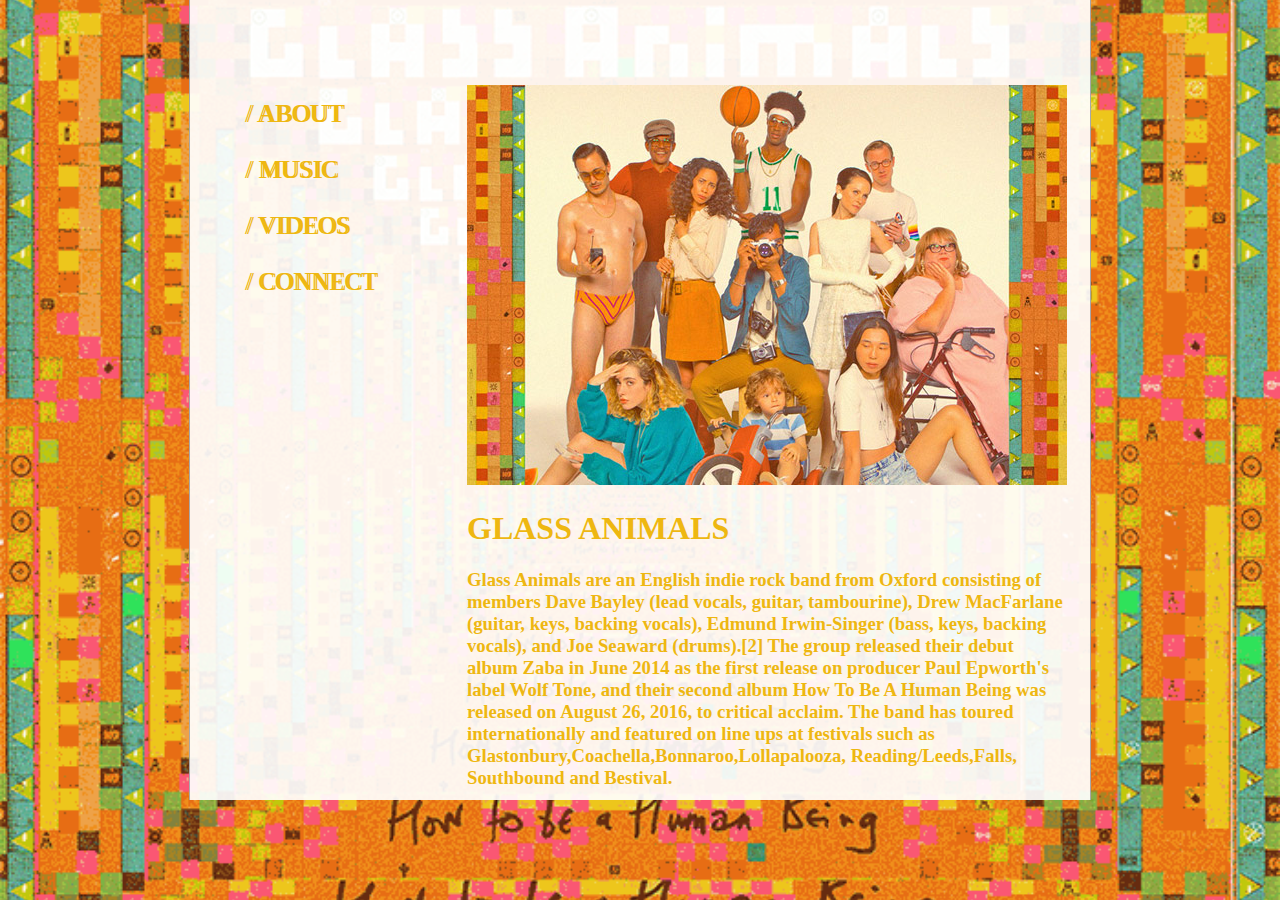
<file: about.html>
<!doctype html>
<html>
<head>
<meta charset="utf-8">
<title>ABOUT</title>
<link href="style.css" rel="stylesheet" type="text/css">
</head>

<body>
<div id="header">
  <div class="main">
  <ul>
  <li><a href="about.html">/ ABOUT</a></li>
  <br>
  <li><a href="music.html">/ MUSIC</a></li>
  <br>
  <li><a href="video.html">/ VIDEOS</a></li>
  <br>
  <li><a href="connect.html">/ CONNECT</a></li>
  </ul>
  </div>
  <div class="main02">
  <img src="images/ab1.jpg" width="600" height="400" alt=""/> <h1>GLASS ANIMALS   </h1>
  <h3>Glass Animals are an English indie rock band from Oxford consisting of members Dave Bayley (lead vocals, guitar, tambourine), Drew MacFarlane (guitar, keys, backing vocals), Edmund Irwin-Singer (bass, keys, backing vocals), and Joe Seaward (drums).[2] The group released their debut album Zaba in June 2014 as the first release on producer Paul Epworth's label Wolf Tone, and their second album How To Be A Human Being was released on August 26, 2016, to critical acclaim. The band has toured internationally and featured on line ups at festivals such as Glastonbury,Coachella,Bonnaroo,Lollapalooza, Reading/Leeds,Falls, Southbound and Bestival.</h3>
  </div>
</div>
</body>
</html>
</file>
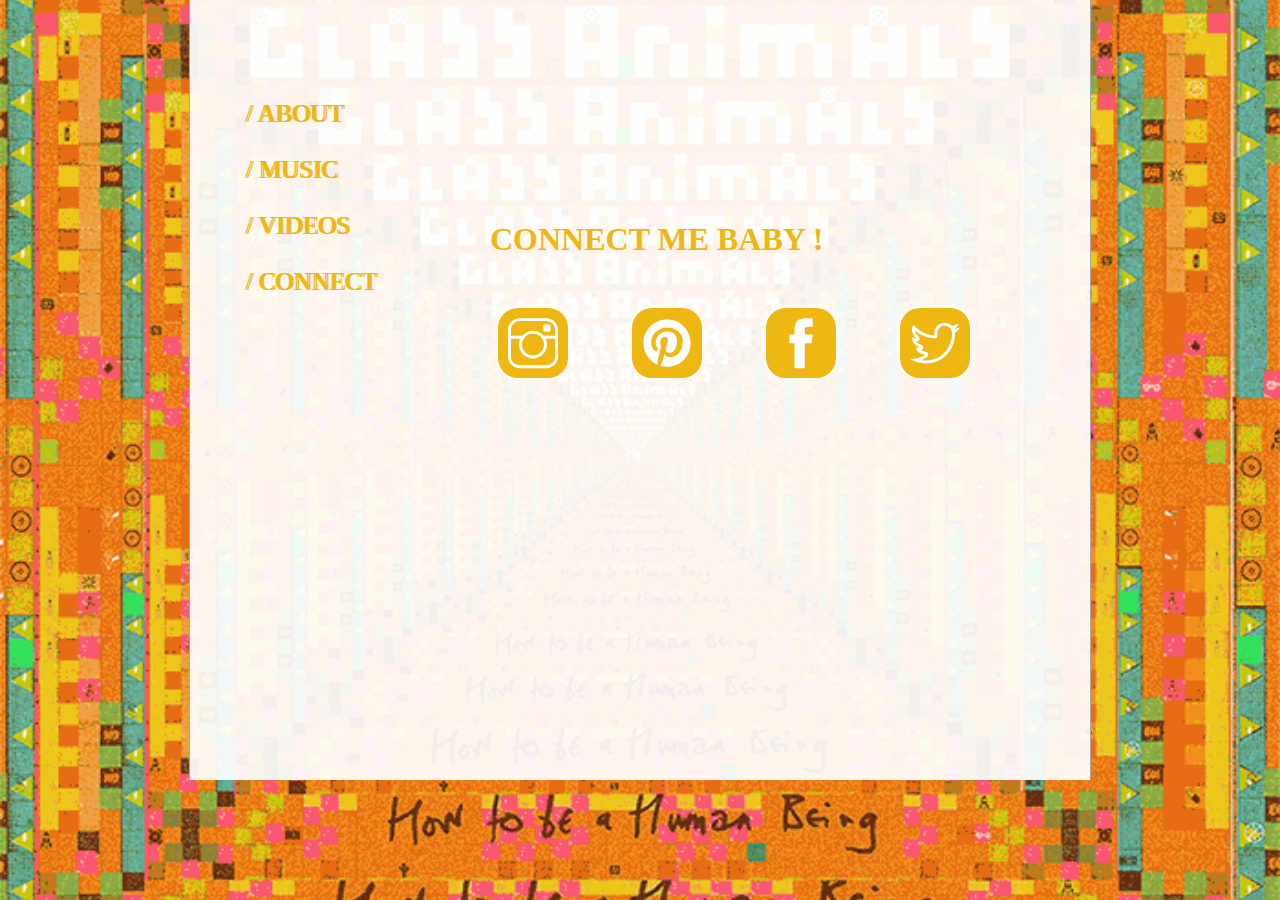
<file: connect.html>
<!doctype html>
<html>
<head>
<meta charset="utf-8">
<title>無標題文件</title>
<link href="style1.css" rel="stylesheet" type="text/css">
<link href="themify.css" rel="stylesheet" type="text/css">
</head>

<body>
<div id="header">
  <div class="main">
  <ul>
  <li><a href="about.html">/ ABOUT</a></li>
  <br>
  <li><a href="music.html">/ MUSIC</a></li>
  <br>
  <li><a href="video.html">/ VIDEOS</a></li>
  <br>
  <li><a href="connect.html">/ CONNECT</a></li>
  </ul>
  </div>
  <div class="main03">
  <h1>CONNECT ME BABY !</h1><br>
  <h2>
<a href="#"><i class="ti-instagram icon-small"></i></a>
<a href="#"><i class="ti-pinterest-alt icon-small"></i></a>
<a href="#"><i class="ti-facebook icon-small"></i></a>
<a href="#"><i class="ti-twitter icon-small"></i></a></h2>
  </div>
</div>
</body>
</html>
</file>
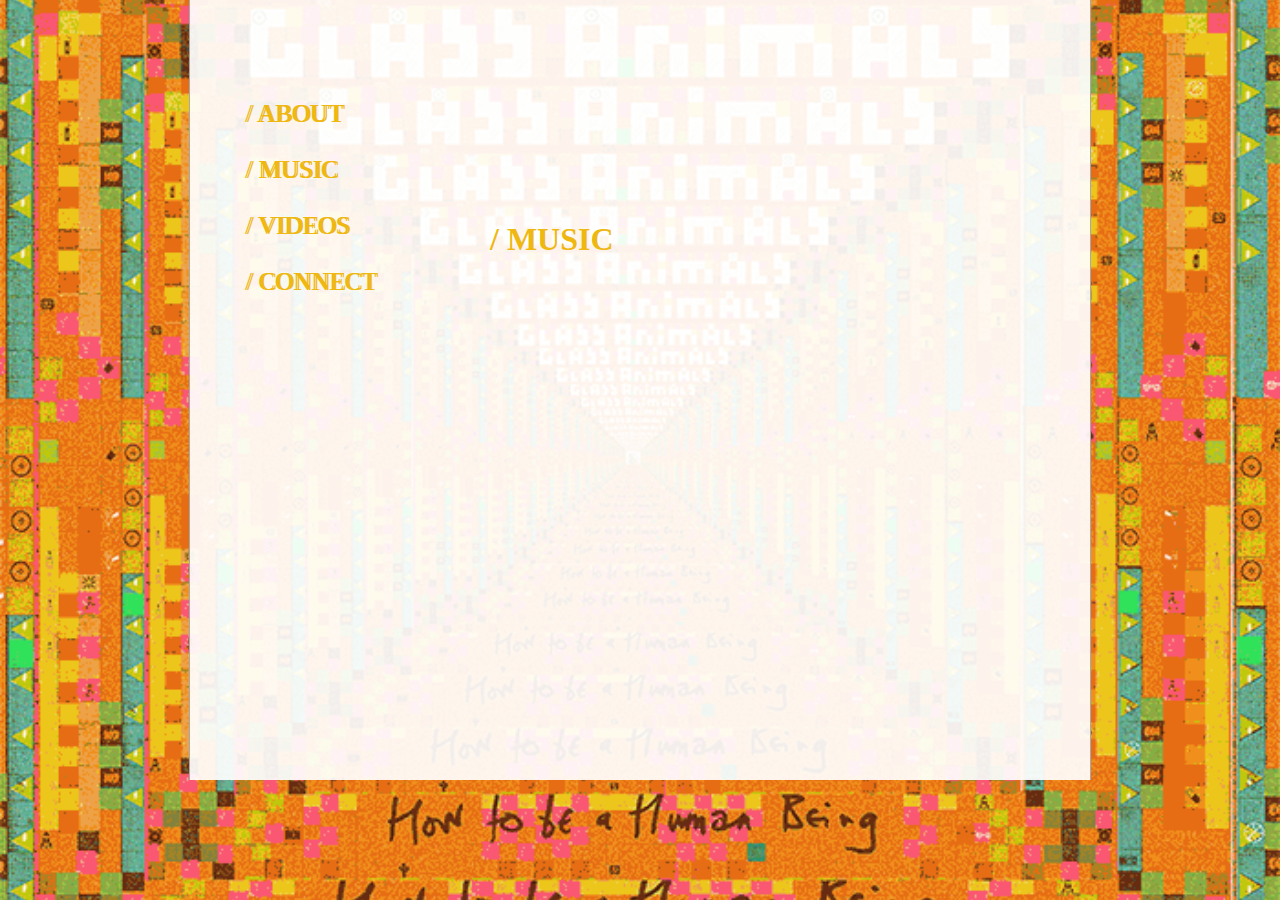
<file: music.html>
<!doctype html>
<html>
<head>
<meta charset="utf-8">
<title>無標題文件</title>
<link href="style1.css" rel="stylesheet" type="text/css">
</head>

<body>
<div id="header">
   <div class="main">
  <ul>
  <li><a href="about.html">/ ABOUT</a></li>
  <br>
  <li><a href="music.html">/ MUSIC</a></li>
  <br>
  <li><a href="video.html">/ VIDEOS</a></li>
  <br>
  <li><a href="connect.html">/ CONNECT</a></li>
  </ul>
  </div>
  <div class="main03"><h1>/ MUSIC</h1><br>
  <iframe src="https://embed.spotify.com/?uri=spotify%3Aartist%3A4yvcSjfu4PC0CYQyLy4wSq" width="300" height="380" frameborder="0" allowtransparency="true"></iframe>
  
  </div>
</div>
</body>
</html>
</file>
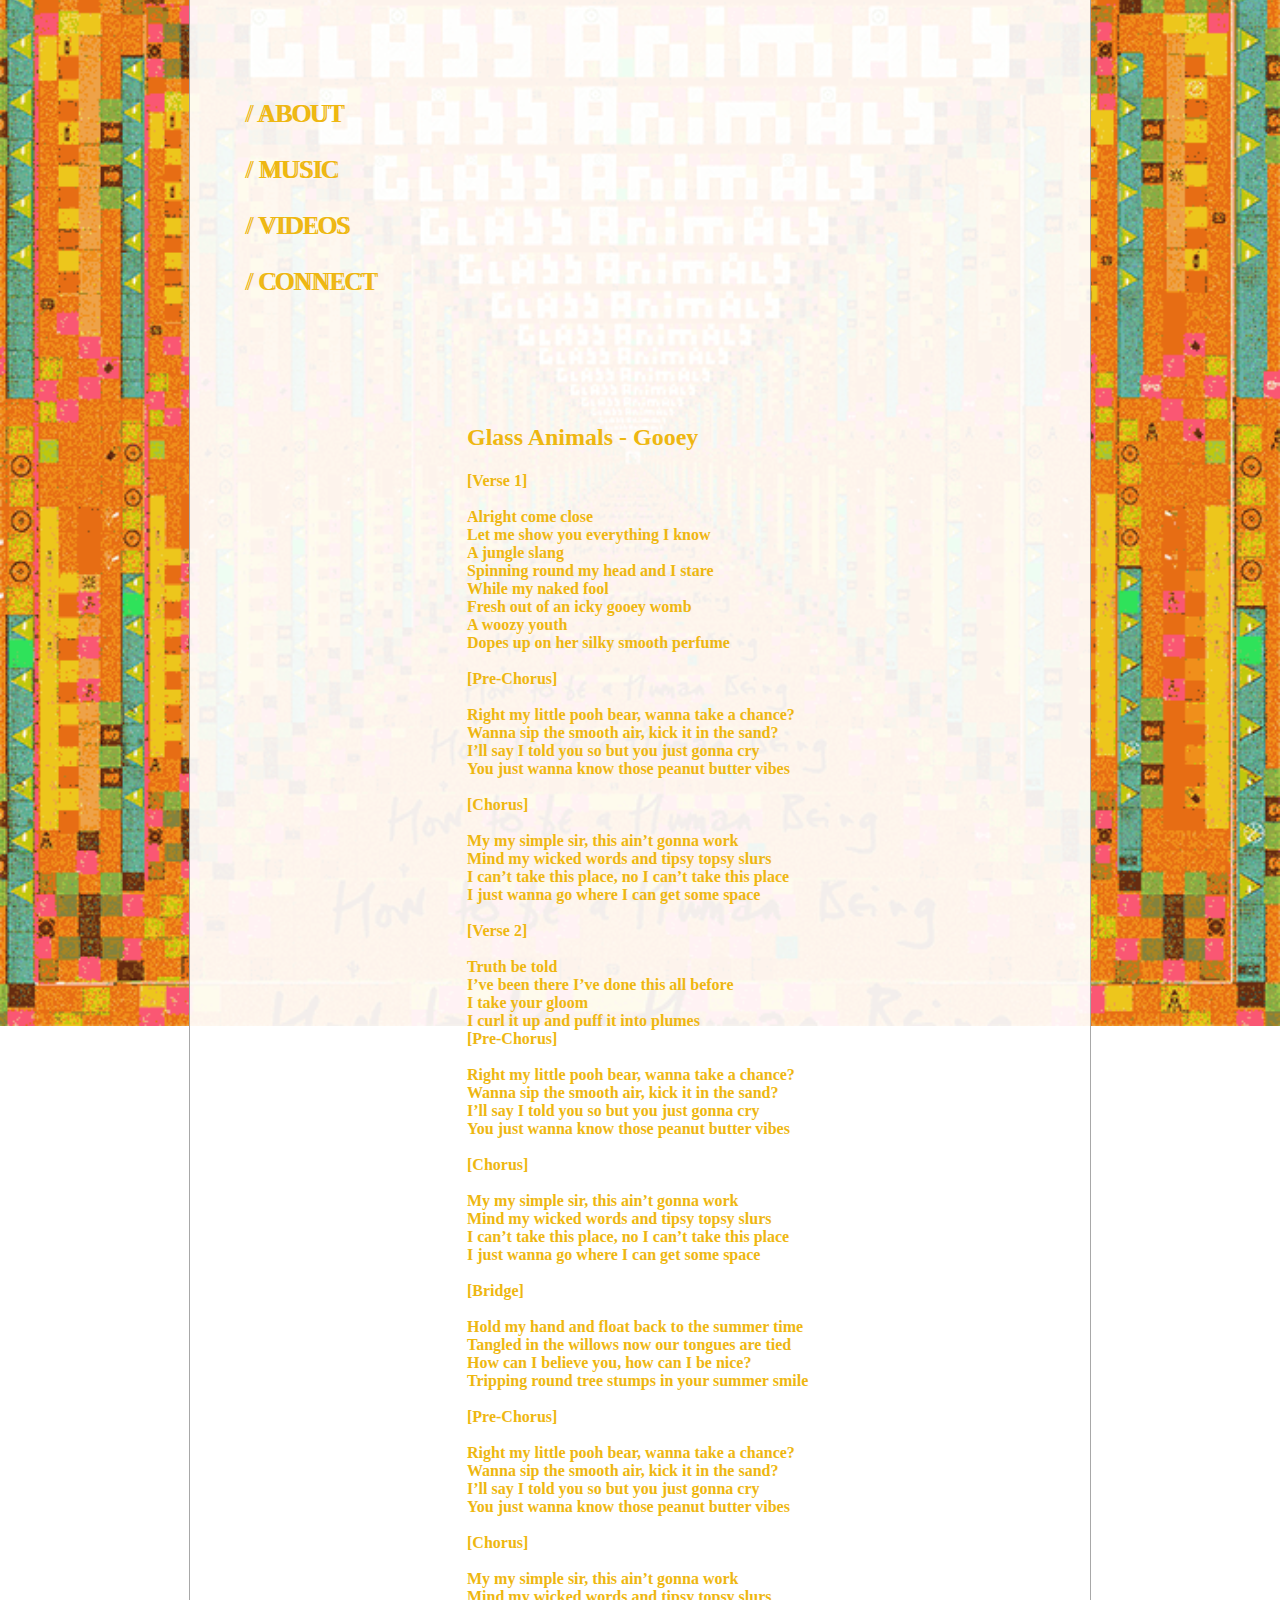
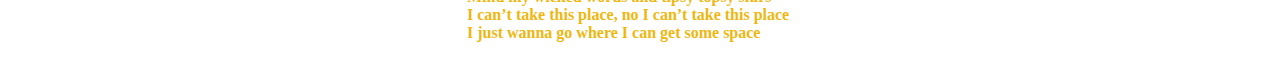
<file: video.html>
<!doctype html>
<html>
<head>
<meta charset="utf-8">
<title>無標題文件</title>
<link href="style2.css" rel="stylesheet" type="text/css">
</head>

<body>
<div id="header2">
  <div class="main1">
  <ul>
  <li><a href="about.html">/ ABOUT</a></li>
  <br>
  <li><a href="music.html">/ MUSIC</a></li>
  <br>
  <li><a href="video.html">/ VIDEOS</a></li>
  <br>
  <li><a href="connect.html">/ CONNECT</a></li>
  </ul>
  </div>
  <div class="main2">
  <iframe width="560" height="315" src="https://www.youtube.com/embed/IIA1XQnAv5s?list=PL_C-z5nD9dQTStoEtPPP2pUsEQc2-Cm6d" frameborder="0" allowfullscreen></iframe>
  <h2>Glass Animals - Gooey</h2>
  <h4>[Verse 1]<br><br>
Alright come close<br>
Let me show you everything I know <br>
A jungle slang<br>
Spinning round my head and I stare<br>
While my naked fool<br>
Fresh out of an icky gooey womb<br>
A woozy youth<br>
Dopes up on her silky smooth perfume<br><br> 

[Pre-Chorus]<br><br>
Right my little pooh bear, wanna take a chance?<br>
Wanna sip the smooth air, kick it in the sand? <br>
I’ll say I told you so but you just gonna cry<br>
You just wanna know those peanut butter vibes<br><br>

[Chorus]<br><br>
My my simple sir, this ain’t gonna work<br>
Mind my wicked words and tipsy topsy slurs<br>
I can’t take this place, no I can’t take this place<br>
I just wanna go where I can get some space<br><br> 

[Verse 2]<br><br>
Truth be told<br>
I’ve been there I’ve done this all before<br>
I take your gloom<br>
I curl it up and puff it into plumes <br>

[Pre-Chorus]<br><br>
Right my little pooh bear, wanna take a chance? <br>
Wanna sip the smooth air, kick it in the sand?<br>
I’ll say I told you so but you just gonna cry<br> 
You just wanna know those peanut butter vibes <br><br>

[Chorus]<br><br>
My my simple sir, this ain’t gonna work<br> 
Mind my wicked words and tipsy topsy slurs<br>
I can’t take this place, no I can’t take this place<br>
I just wanna go where I can get some space<br><br> 

[Bridge]<br><br>
Hold my hand and float back to the summer time<br> 
Tangled in the willows now our tongues are tied<br> 
How can I believe you, how can I be nice?<br> 
Tripping round tree stumps in your summer smile<br><br> 

[Pre-Chorus]<br><br>
Right my little pooh bear, wanna take a chance?<br>
Wanna sip the smooth air, kick it in the sand? <br>
I’ll say I told you so but you just gonna cry<br>
You just wanna know those peanut butter vibes<br><br>

[Chorus]<br><br>
My my simple sir, this ain’t gonna work<br>
Mind my wicked words and tipsy topsy slurs <br>
I can’t take this place, no I can’t take this place <br>
I just wanna go where I can get some space <br><br>
  </h4>
  </div>
</div>
</body>
</html>
</file>
<file: style.css>
@charset "utf-8";
body{
	margin: 0;
	padding: 0;
	background-size: cover;
	background-repeat: no-repeat;
	background-attachment: fixed;
	background-position: center;
	background-image: url(images/gif.gif);
}
#header{
	width: 900px;
	height: 800px;
	margin-right: auto;
	margin-left: auto;
	background-color: hsla(0,0%,100%,0.92);	
	border-left: thin solid #A8A8A8;
	border-right: thin solid #A8A8A8;
}
.main ul {
	float: left;
	width: 200px;
	margin-top:100px;
	margin-left: 15px;
	text-decoration: none;
	font-size: 25px;
}

.main ul li{
	list-style-type: none;
	font-family: "Chogokuboso Gothic";
	color: hsla(45,87%,50%,1.00);
	text-shadow: 2px 0px;
	
}
.main02{
	float: right;
	width: 600px;
	margin-right: 23px;
	margin-top:85px;
	font-family: "Chogokuboso Gothic";
	
}

h1, h3{
	color: hsla(45,87%,50%,1.00);
}

.main ul li a {
	color: hsla(45,87%,50%,1.00);
	text-decoration: none;	
}
</file>
<file: style1.css>
@charset "utf-8";
body{
	margin: 0;
	padding: 0;
	background-size: cover;
	background-repeat: no-repeat;
	background-attachment: fixed;
	background-position: center;
	background-image: url(images/gif.gif);
}
#header{
	width: 900px;
	height: 780px;
	margin-right: auto;
	margin-left: auto;
	background-color: hsla(0,0%,100%,0.92);	
	border-left: thin solid #A8A8A8;
	border-right: thin solid #A8A8A8;
}

.main ul {
	float: left;
	width: 200px;
	margin-top:100px;
	margin-left: 15px;
	text-decoration: none;
	font-size: 25px;
}

.main ul li{
	list-style-type: none;
	font-family: "Chogokuboso Gothic";
	color: hsla(45,87%,50%,1.00);
	text-shadow: 2px 0px;
	
}
.main03{
	float: right;
	width: 600px;
	margin-left: -450px;
	margin-top:200px;
	font-family: "Chogokuboso Gothic";
	
}

h2{
	}

.icon-small {
	font-size: 50px;
	color: #FFFFFF;
	border-radius: 20px;
	padding-top: 10px;
	padding-right: 10px;
	padding-bottom: 10px;
	padding-left: 10px;
	background-color: hsla(45,87%,50%,1.00);
	margin-right: 50px;
	margin-left: 8px;
	-webkit-box-shadow: 0px 0px 4px 3px;
	box-shadow: 0px 0px 4px 2px;
	
}

.icon-small:hover {
	font-size: 55px;
	transition:color 0.5s;
	border-radius: 20px;
	padding:15px;
	background-color:orange;
	margin-right: 8px;
	margin-left: 4px;
	-webkit-box-shadow: 0px 0px 4px 3px;
	box-shadow: 0px 0px 4px 2px;
}

a {
    text-decoration:none;
}

h1{
	color: hsla(45,87%,50%,1.00);
}

.main ul li a {
	color: hsla(45,87%,50%,1.00);
	text-decoration: none;	
}
</file>
<file: themify.css>
@charset "utf-8";
@font-face {
	font-family: 'themify';
	src:url('fonts/themify.eot?-fvbane');
	src:url('fonts/themify.eot?#iefix-fvbane') format('embedded-opentype'),
		url('fonts/themify.woff?-fvbane') format('woff'),
		url('fonts/themify.ttf?-fvbane') format('truetype'),
		url('fonts/themify.svg?-fvbane#themify') format('svg');
	font-weight: normal;
	font-style: normal;
}

[class^="ti-"], [class*=" ti-"] {
	font-family: 'themify';
	speak: none;
	font-style: normal;
	font-weight: normal;
	font-variant: normal;
	text-transform: none;
	line-height: 1;

	/* Better Font Rendering =========== */
	-webkit-font-smoothing: antialiased;
	-moz-osx-font-smoothing: grayscale;
}

.ti-wand:before {
	content: "\e600";
}
.ti-volume:before {
	content: "\e601";
}
.ti-user:before {
	content: "\e602";
}
.ti-unlock:before {
	content: "\e603";
}
.ti-unlink:before {
	content: "\e604";
}
.ti-trash:before {
	content: "\e605";
}
.ti-thought:before {
	content: "\e606";
}
.ti-target:before {
	content: "\e607";
}
.ti-tag:before {
	content: "\e608";
}
.ti-tablet:before {
	content: "\e609";
}
.ti-star:before {
	content: "\e60a";
}
.ti-spray:before {
	content: "\e60b";
}
.ti-signal:before {
	content: "\e60c";
}
.ti-shopping-cart:before {
	content: "\e60d";
}
.ti-shopping-cart-full:before {
	content: "\e60e";
}
.ti-settings:before {
	content: "\e60f";
}
.ti-search:before {
	content: "\e610";
}
.ti-zoom-in:before {
	content: "\e611";
}
.ti-zoom-out:before {
	content: "\e612";
}
.ti-cut:before {
	content: "\e613";
}
.ti-ruler:before {
	content: "\e614";
}
.ti-ruler-pencil:before {
	content: "\e615";
}
.ti-ruler-alt:before {
	content: "\e616";
}
.ti-bookmark:before {
	content: "\e617";
}
.ti-bookmark-alt:before {
	content: "\e618";
}
.ti-reload:before {
	content: "\e619";
}
.ti-plus:before {
	content: "\e61a";
}
.ti-pin:before {
	content: "\e61b";
}
.ti-pencil:before {
	content: "\e61c";
}
.ti-pencil-alt:before {
	content: "\e61d";
}
.ti-paint-roller:before {
	content: "\e61e";
}
.ti-paint-bucket:before {
	content: "\e61f";
}
.ti-na:before {
	content: "\e620";
}
.ti-mobile:before {
	content: "\e621";
}
.ti-minus:before {
	content: "\e622";
}
.ti-medall:before {
	content: "\e623";
}
.ti-medall-alt:before {
	content: "\e624";
}
.ti-marker:before {
	content: "\e625";
}
.ti-marker-alt:before {
	content: "\e626";
}
.ti-arrow-up:before {
	content: "\e627";
}
.ti-arrow-right:before {
	content: "\e628";
}
.ti-arrow-left:before {
	content: "\e629";
}
.ti-arrow-down:before {
	content: "\e62a";
}
.ti-lock:before {
	content: "\e62b";
}
.ti-location-arrow:before {
	content: "\e62c";
}
.ti-link:before {
	content: "\e62d";
}
.ti-layout:before {
	content: "\e62e";
}
.ti-layers:before {
	content: "\e62f";
}
.ti-layers-alt:before {
	content: "\e630";
}
.ti-key:before {
	content: "\e631";
}
.ti-import:before {
	content: "\e632";
}
.ti-image:before {
	content: "\e633";
}
.ti-heart:before {
	content: "\e634";
}
.ti-heart-broken:before {
	content: "\e635";
}
.ti-hand-stop:before {
	content: "\e636";
}
.ti-hand-open:before {
	content: "\e637";
}
.ti-hand-drag:before {
	content: "\e638";
}
.ti-folder:before {
	content: "\e639";
}
.ti-flag:before {
	content: "\e63a";
}
.ti-flag-alt:before {
	content: "\e63b";
}
.ti-flag-alt-2:before {
	content: "\e63c";
}
.ti-eye:before {
	content: "\e63d";
}
.ti-export:before {
	content: "\e63e";
}
.ti-exchange-vertical:before {
	content: "\e63f";
}
.ti-desktop:before {
	content: "\e640";
}
.ti-cup:before {
	content: "\e641";
}
.ti-crown:before {
	content: "\e642";
}
.ti-comments:before {
	content: "\e643";
}
.ti-comment:before {
	content: "\e644";
}
.ti-comment-alt:before {
	content: "\e645";
}
.ti-close:before {
	content: "\e646";
}
.ti-clip:before {
	content: "\e647";
}
.ti-angle-up:before {
	content: "\e648";
}
.ti-angle-right:before {
	content: "\e649";
}
.ti-angle-left:before {
	content: "\e64a";
}
.ti-angle-down:before {
	content: "\e64b";
}
.ti-check:before {
	content: "\e64c";
}
.ti-check-box:before {
	content: "\e64d";
}
.ti-camera:before {
	content: "\e64e";
}
.ti-announcement:before {
	content: "\e64f";
}
.ti-brush:before {
	content: "\e650";
}
.ti-briefcase:before {
	content: "\e651";
}
.ti-bolt:before {
	content: "\e652";
}
.ti-bolt-alt:before {
	content: "\e653";
}
.ti-blackboard:before {
	content: "\e654";
}
.ti-bag:before {
	content: "\e655";
}
.ti-move:before {
	content: "\e656";
}
.ti-arrows-vertical:before {
	content: "\e657";
}
.ti-arrows-horizontal:before {
	content: "\e658";
}
.ti-fullscreen:before {
	content: "\e659";
}
.ti-arrow-top-right:before {
	content: "\e65a";
}
.ti-arrow-top-left:before {
	content: "\e65b";
}
.ti-arrow-circle-up:before {
	content: "\e65c";
}
.ti-arrow-circle-right:before {
	content: "\e65d";
}
.ti-arrow-circle-left:before {
	content: "\e65e";
}
.ti-arrow-circle-down:before {
	content: "\e65f";
}
.ti-angle-double-up:before {
	content: "\e660";
}
.ti-angle-double-right:before {
	content: "\e661";
}
.ti-angle-double-left:before {
	content: "\e662";
}
.ti-angle-double-down:before {
	content: "\e663";
}
.ti-zip:before {
	content: "\e664";
}
.ti-world:before {
	content: "\e665";
}
.ti-wheelchair:before {
	content: "\e666";
}
.ti-view-list:before {
	content: "\e667";
}
.ti-view-list-alt:before {
	content: "\e668";
}
.ti-view-grid:before {
	content: "\e669";
}
.ti-uppercase:before {
	content: "\e66a";
}
.ti-upload:before {
	content: "\e66b";
}
.ti-underline:before {
	content: "\e66c";
}
.ti-truck:before {
	content: "\e66d";
}
.ti-timer:before {
	content: "\e66e";
}
.ti-ticket:before {
	content: "\e66f";
}
.ti-thumb-up:before {
	content: "\e670";
}
.ti-thumb-down:before {
	content: "\e671";
}
.ti-text:before {
	content: "\e672";
}
.ti-stats-up:before {
	content: "\e673";
}
.ti-stats-down:before {
	content: "\e674";
}
.ti-split-v:before {
	content: "\e675";
}
.ti-split-h:before {
	content: "\e676";
}
.ti-smallcap:before {
	content: "\e677";
}
.ti-shine:before {
	content: "\e678";
}
.ti-shift-right:before {
	content: "\e679";
}
.ti-shift-left:before {
	content: "\e67a";
}
.ti-shield:before {
	content: "\e67b";
}
.ti-notepad:before {
	content: "\e67c";
}
.ti-server:before {
	content: "\e67d";
}
.ti-quote-right:before {
	content: "\e67e";
}
.ti-quote-left:before {
	content: "\e67f";
}
.ti-pulse:before {
	content: "\e680";
}
.ti-printer:before {
	content: "\e681";
}
.ti-power-off:before {
	content: "\e682";
}
.ti-plug:before {
	content: "\e683";
}
.ti-pie-chart:before {
	content: "\e684";
}
.ti-paragraph:before {
	content: "\e685";
}
.ti-panel:before {
	content: "\e686";
}
.ti-package:before {
	content: "\e687";
}
.ti-music:before {
	content: "\e688";
}
.ti-music-alt:before {
	content: "\e689";
}
.ti-mouse:before {
	content: "\e68a";
}
.ti-mouse-alt:before {
	content: "\e68b";
}
.ti-money:before {
	content: "\e68c";
}
.ti-microphone:before {
	content: "\e68d";
}
.ti-menu:before {
	content: "\e68e";
}
.ti-menu-alt:before {
	content: "\e68f";
}
.ti-map:before {
	content: "\e690";
}
.ti-map-alt:before {
	content: "\e691";
}
.ti-loop:before {
	content: "\e692";
}
.ti-location-pin:before {
	content: "\e693";
}
.ti-list:before {
	content: "\e694";
}
.ti-light-bulb:before {
	content: "\e695";
}
.ti-Italic:before {
	content: "\e696";
}
.ti-info:before {
	content: "\e697";
}
.ti-infinite:before {
	content: "\e698";
}
.ti-id-badge:before {
	content: "\e699";
}
.ti-hummer:before {
	content: "\e69a";
}
.ti-home:before {
	content: "\e69b";
}
.ti-help:before {
	content: "\e69c";
}
.ti-headphone:before {
	content: "\e69d";
}
.ti-harddrives:before {
	content: "\e69e";
}
.ti-harddrive:before {
	content: "\e69f";
}
.ti-gift:before {
	content: "\e6a0";
}
.ti-game:before {
	content: "\e6a1";
}
.ti-filter:before {
	content: "\e6a2";
}
.ti-files:before {
	content: "\e6a3";
}
.ti-file:before {
	content: "\e6a4";
}
.ti-eraser:before {
	content: "\e6a5";
}
.ti-envelope:before {
	content: "\e6a6";
}
.ti-download:before {
	content: "\e6a7";
}
.ti-direction:before {
	content: "\e6a8";
}
.ti-direction-alt:before {
	content: "\e6a9";
}
.ti-dashboard:before {
	content: "\e6aa";
}
.ti-control-stop:before {
	content: "\e6ab";
}
.ti-control-shuffle:before {
	content: "\e6ac";
}
.ti-control-play:before {
	content: "\e6ad";
}
.ti-control-pause:before {
	content: "\e6ae";
}
.ti-control-forward:before {
	content: "\e6af";
}
.ti-control-backward:before {
	content: "\e6b0";
}
.ti-cloud:before {
	content: "\e6b1";
}
.ti-cloud-up:before {
	content: "\e6b2";
}
.ti-cloud-down:before {
	content: "\e6b3";
}
.ti-clipboard:before {
	content: "\e6b4";
}
.ti-car:before {
	content: "\e6b5";
}
.ti-calendar:before {
	content: "\e6b6";
}
.ti-book:before {
	content: "\e6b7";
}
.ti-bell:before {
	content: "\e6b8";
}
.ti-basketball:before {
	content: "\e6b9";
}
.ti-bar-chart:before {
	content: "\e6ba";
}
.ti-bar-chart-alt:before {
	content: "\e6bb";
}
.ti-back-right:before {
	content: "\e6bc";
}
.ti-back-left:before {
	content: "\e6bd";
}
.ti-arrows-corner:before {
	content: "\e6be";
}
.ti-archive:before {
	content: "\e6bf";
}
.ti-anchor:before {
	content: "\e6c0";
}
.ti-align-right:before {
	content: "\e6c1";
}
.ti-align-left:before {
	content: "\e6c2";
}
.ti-align-justify:before {
	content: "\e6c3";
}
.ti-align-center:before {
	content: "\e6c4";
}
.ti-alert:before {
	content: "\e6c5";
}
.ti-alarm-clock:before {
	content: "\e6c6";
}
.ti-agenda:before {
	content: "\e6c7";
}
.ti-write:before {
	content: "\e6c8";
}
.ti-window:before {
	content: "\e6c9";
}
.ti-widgetized:before {
	content: "\e6ca";
}
.ti-widget:before {
	content: "\e6cb";
}
.ti-widget-alt:before {
	content: "\e6cc";
}
.ti-wallet:before {
	content: "\e6cd";
}
.ti-video-clapper:before {
	content: "\e6ce";
}
.ti-video-camera:before {
	content: "\e6cf";
}
.ti-vector:before {
	content: "\e6d0";
}
.ti-themify-logo:before {
	content: "\e6d1";
}
.ti-themify-favicon:before {
	content: "\e6d2";
}
.ti-themify-favicon-alt:before {
	content: "\e6d3";
}
.ti-support:before {
	content: "\e6d4";
}
.ti-stamp:before {
	content: "\e6d5";
}
.ti-split-v-alt:before {
	content: "\e6d6";
}
.ti-slice:before {
	content: "\e6d7";
}
.ti-shortcode:before {
	content: "\e6d8";
}
.ti-shift-right-alt:before {
	content: "\e6d9";
}
.ti-shift-left-alt:before {
	content: "\e6da";
}
.ti-ruler-alt-2:before {
	content: "\e6db";
}
.ti-receipt:before {
	content: "\e6dc";
}
.ti-pin2:before {
	content: "\e6dd";
}
.ti-pin-alt:before {
	content: "\e6de";
}
.ti-pencil-alt2:before {
	content: "\e6df";
}
.ti-palette:before {
	content: "\e6e0";
}
.ti-more:before {
	content: "\e6e1";
}
.ti-more-alt:before {
	content: "\e6e2";
}
.ti-microphone-alt:before {
	content: "\e6e3";
}
.ti-magnet:before {
	content: "\e6e4";
}
.ti-line-double:before {
	content: "\e6e5";
}
.ti-line-dotted:before {
	content: "\e6e6";
}
.ti-line-dashed:before {
	content: "\e6e7";
}
.ti-layout-width-full:before {
	content: "\e6e8";
}
.ti-layout-width-default:before {
	content: "\e6e9";
}
.ti-layout-width-default-alt:before {
	content: "\e6ea";
}
.ti-layout-tab:before {
	content: "\e6eb";
}
.ti-layout-tab-window:before {
	content: "\e6ec";
}
.ti-layout-tab-v:before {
	content: "\e6ed";
}
.ti-layout-tab-min:before {
	content: "\e6ee";
}
.ti-layout-slider:before {
	content: "\e6ef";
}
.ti-layout-slider-alt:before {
	content: "\e6f0";
}
.ti-layout-sidebar-right:before {
	content: "\e6f1";
}
.ti-layout-sidebar-none:before {
	content: "\e6f2";
}
.ti-layout-sidebar-left:before {
	content: "\e6f3";
}
.ti-layout-placeholder:before {
	content: "\e6f4";
}
.ti-layout-menu:before {
	content: "\e6f5";
}
.ti-layout-menu-v:before {
	content: "\e6f6";
}
.ti-layout-menu-separated:before {
	content: "\e6f7";
}
.ti-layout-menu-full:before {
	content: "\e6f8";
}
.ti-layout-media-right-alt:before {
	content: "\e6f9";
}
.ti-layout-media-right:before {
	content: "\e6fa";
}
.ti-layout-media-overlay:before {
	content: "\e6fb";
}
.ti-layout-media-overlay-alt:before {
	content: "\e6fc";
}
.ti-layout-media-overlay-alt-2:before {
	content: "\e6fd";
}
.ti-layout-media-left-alt:before {
	content: "\e6fe";
}
.ti-layout-media-left:before {
	content: "\e6ff";
}
.ti-layout-media-center-alt:before {
	content: "\e700";
}
.ti-layout-media-center:before {
	content: "\e701";
}
.ti-layout-list-thumb:before {
	content: "\e702";
}
.ti-layout-list-thumb-alt:before {
	content: "\e703";
}
.ti-layout-list-post:before {
	content: "\e704";
}
.ti-layout-list-large-image:before {
	content: "\e705";
}
.ti-layout-line-solid:before {
	content: "\e706";
}
.ti-layout-grid4:before {
	content: "\e707";
}
.ti-layout-grid3:before {
	content: "\e708";
}
.ti-layout-grid2:before {
	content: "\e709";
}
.ti-layout-grid2-thumb:before {
	content: "\e70a";
}
.ti-layout-cta-right:before {
	content: "\e70b";
}
.ti-layout-cta-left:before {
	content: "\e70c";
}
.ti-layout-cta-center:before {
	content: "\e70d";
}
.ti-layout-cta-btn-right:before {
	content: "\e70e";
}
.ti-layout-cta-btn-left:before {
	content: "\e70f";
}
.ti-layout-column4:before {
	content: "\e710";
}
.ti-layout-column3:before {
	content: "\e711";
}
.ti-layout-column2:before {
	content: "\e712";
}
.ti-layout-accordion-separated:before {
	content: "\e713";
}
.ti-layout-accordion-merged:before {
	content: "\e714";
}
.ti-layout-accordion-list:before {
	content: "\e715";
}
.ti-ink-pen:before {
	content: "\e716";
}
.ti-info-alt:before {
	content: "\e717";
}
.ti-help-alt:before {
	content: "\e718";
}
.ti-headphone-alt:before {
	content: "\e719";
}
.ti-hand-point-up:before {
	content: "\e71a";
}
.ti-hand-point-right:before {
	content: "\e71b";
}
.ti-hand-point-left:before {
	content: "\e71c";
}
.ti-hand-point-down:before {
	content: "\e71d";
}
.ti-gallery:before {
	content: "\e71e";
}
.ti-face-smile:before {
	content: "\e71f";
}
.ti-face-sad:before {
	content: "\e720";
}
.ti-credit-card:before {
	content: "\e721";
}
.ti-control-skip-forward:before {
	content: "\e722";
}
.ti-control-skip-backward:before {
	content: "\e723";
}
.ti-control-record:before {
	content: "\e724";
}
.ti-control-eject:before {
	content: "\e725";
}
.ti-comments-smiley:before {
	content: "\e726";
}
.ti-brush-alt:before {
	content: "\e727";
}
.ti-youtube:before {
	content: "\e728";
}
.ti-vimeo:before {
	content: "\e729";
}
.ti-twitter:before {
	content: "\e72a";
}
.ti-time:before {
	content: "\e72b";
}
.ti-tumblr:before {
	content: "\e72c";
}
.ti-skype:before {
	content: "\e72d";
}
.ti-share:before {
	content: "\e72e";
}
.ti-share-alt:before {
	content: "\e72f";
}
.ti-rocket:before {
	content: "\e730";
}
.ti-pinterest:before {
	content: "\e731";
}
.ti-new-window:before {
	content: "\e732";
}
.ti-microsoft:before {
	content: "\e733";
}
.ti-list-ol:before {
	content: "\e734";
}
.ti-linkedin:before {
	content: "\e735";
}
.ti-layout-sidebar-2:before {
	content: "\e736";
}
.ti-layout-grid4-alt:before {
	content: "\e737";
}
.ti-layout-grid3-alt:before {
	content: "\e738";
}
.ti-layout-grid2-alt:before {
	content: "\e739";
}
.ti-layout-column4-alt:before {
	content: "\e73a";
}
.ti-layout-column3-alt:before {
	content: "\e73b";
}
.ti-layout-column2-alt:before {
	content: "\e73c";
}
.ti-instagram:before {
	content: "\e73d";
}
.ti-google:before {
	content: "\e73e";
}
.ti-github:before {
	content: "\e73f";
}
.ti-flickr:before {
	content: "\e740";
}
.ti-facebook:before {
	content: "\e741";
}
.ti-dropbox:before {
	content: "\e742";
}
.ti-dribbble:before {
	content: "\e743";
}
.ti-apple:before {
	content: "\e744";
}
.ti-android:before {
	content: "\e745";
}
.ti-save:before {
	content: "\e746";
}
.ti-save-alt:before {
	content: "\e747";
}
.ti-yahoo:before {
	content: "\e748";
}
.ti-wordpress:before {
	content: "\e749";
}
.ti-vimeo-alt:before {
	content: "\e74a";
}
.ti-twitter-alt:before {
	content: "\e74b";
}
.ti-tumblr-alt:before {
	content: "\e74c";
}
.ti-trello:before {
	content: "\e74d";
}
.ti-stack-overflow:before {
	content: "\e74e";
}
.ti-soundcloud:before {
	content: "\e74f";
}
.ti-sharethis:before {
	content: "\e750";
}
.ti-sharethis-alt:before {
	content: "\e751";
}
.ti-reddit:before {
	content: "\e752";
}
.ti-pinterest-alt:before {
	content: "\e753";
}
.ti-microsoft-alt:before {
	content: "\e754";
}
.ti-linux:before {
	content: "\e755";
}
.ti-jsfiddle:before {
	content: "\e756";
}
.ti-joomla:before {
	content: "\e757";
}
.ti-html5:before {
	content: "\e758";
}
.ti-flickr-alt:before {
	content: "\e759";
}
.ti-email:before {
	content: "\e75a";
}
.ti-drupal:before {
	content: "\e75b";
}
.ti-dropbox-alt:before {
	content: "\e75c";
}
.ti-css3:before {
	content: "\e75d";
}
.ti-rss:before {
	content: "\e75e";
}
.ti-rss-alt:before {
	content: "\e75f";
}
</file>
<file: style2.css>
@charset "utf-8";
body{
	margin: 0;
	padding: 0;
	background-size: cover;
	background-repeat: no-repeat;
	background-attachment: fixed;
	background-position: center;
	background-image: url(images/gif.gif);
}
#header2{
	width: 900px;
	height: 1600px;
	margin-right: auto;
	margin-left: auto;
	background-color: hsla(0,0%,100%,0.92);	
	border-left: thin solid #A8A8A8;
	border-right: thin solid #A8A8A8;
}

.main1 ul {
	float: left;
	width: 200px;
	margin-top:100px;
	margin-left: 15px;
	text-decoration: none;
	font-size: 25px;
}

.main1 ul li{
	list-style-type: none;
	font-family: "Chogokuboso Gothic";
	color: hsla(45,87%,50%,1.00);
	text-shadow: 2px 0px;
	
}

.main2{
	float: right;
	width: 600px;
	margin-right: 23px;
	margin-top:85px;
	font-family: "Chogokuboso Gothic";
	
}
.main1 ul li a {
	color: hsla(45,87%,50%,1.00);
	text-decoration: none;	
}

h2, h4{color: hsla(45,87%,50%,1.00);}
</file>
